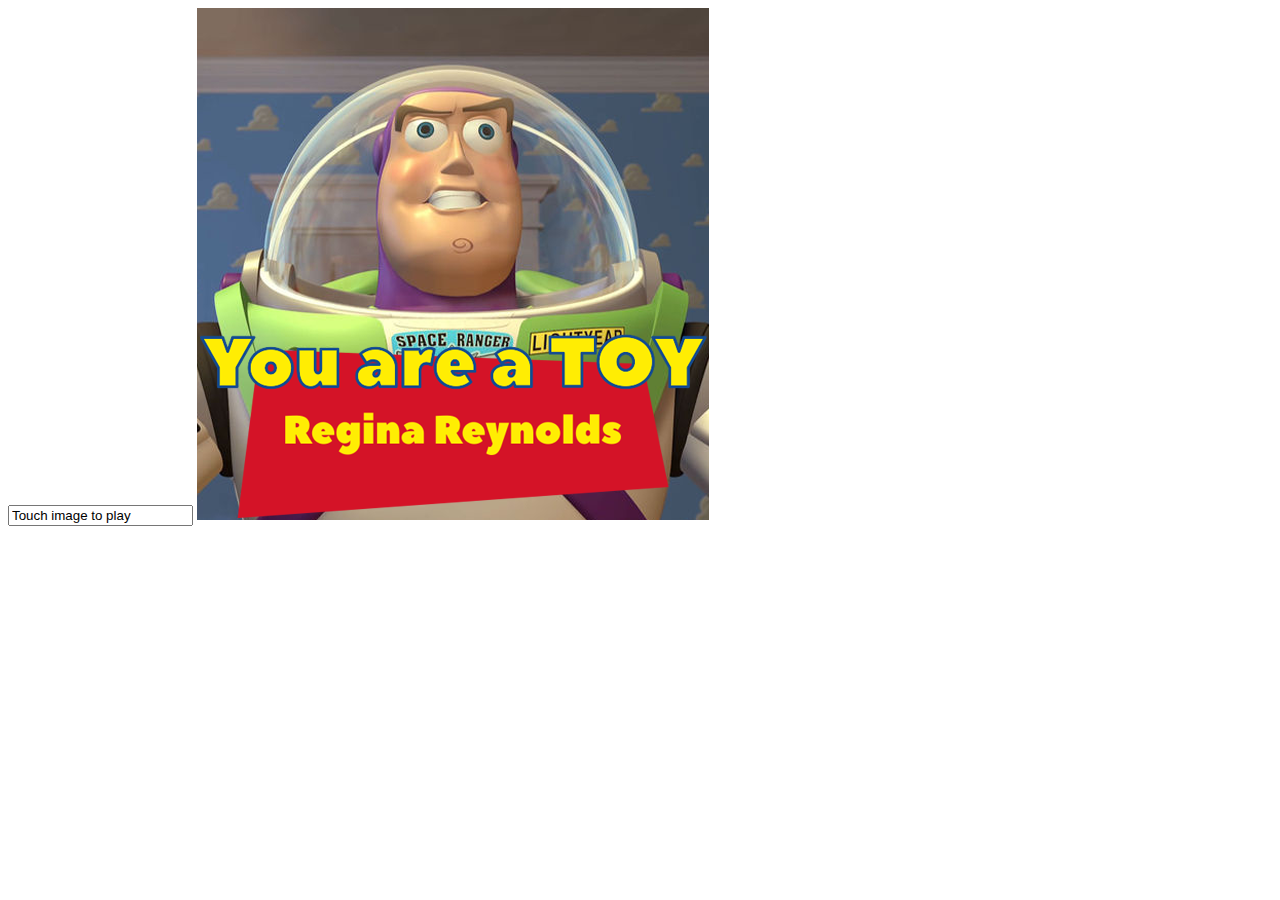
<file: RR1/cover.html>
<!DOCTYPE HTML>

<!--
Perlenspiel is a scheme by Professor Moriarty (bmoriarty@wpi.edu).
Perlenspiel is Copyright © 2009-17 Worcester Polytechnic Institute.
This file is part of Perlenspiel.

Perlenspiel is free software: you can redistribute it and/or modify
it under the terms of the GNU Lesser General Public License as published
by the Free Software Foundation, either version 3 of the License, or
(at your option) any later version.

Perlenspiel is distributed in the hope that it will be useful,
but WITHOUT ANY WARRANTY; without even the implied warranty of
MERCHANTABILITY or FITNESS FOR A PARTICULAR PURPOSE. See the
GNU Lesser General Public License for more details.

You may have received a copy of the GNU Lesser General Public License
along with Perlenspiel. If not, see <http://www.gnu.org/licenses/>.
-->

<html lang="en">
<head>
	<title>Perlenspiel 3.2</title>
	<meta charset="utf-8" />
	<meta http-equiv="X-UA-Compatible" content="IE=edge, chrome=1" />
	<meta name="description" content="Perlenspiel 3.2" />
	<meta name="viewport" content="width=device-width, initial-scale=1.0, maximum-scale=1.0, user-scalable=no" />
	<meta http-equiv="Pragma" content="no-cache" />
	<meta name="apple-mobile-web-app-capable" content="yes" />
	<meta name="mobile-web-app-capable" content="yes" />
	<link rel="manifest" href="http://users.wpi.edu/~bmoriarty/ps/manifest.json" />
	<link rel="icon" sizes="192x192" href="http://users.wpi.edu/~bmoriarty/ps/icons/icon192.png" />
	<meta name="apple-mobile-web-app-status-bar-style" content="black-translucent" />
	<link rel="shortcut icon" href="http://users.wpi.edu/~bmoriarty/ps/icons/favicon.png" />
	<link rel="apple-touch-icon" href="http://users.wpi.edu/~bmoriarty/ps/icons/apple-touch-icon.png" />
	<link rel="apple-touch-icon-precomposed" href="http://users.wpi.edu/~bmoriarty/ps/icons/apple-touch-icon.png" />
	<link rel="stylesheet" type="text/css" href="http://users.wpi.edu/~bmoriarty/ps/cover3.2.css" />
	<script type="text/javascript" src="http://users.wpi.edu/~bmoriarty/ps/cover3.2.js"></script>
</head>
<body onload="init( 0x303030, 0xFFFFFF );">
	<div id="main">
		<!--
		IMPORTANT! Your cover.png file should be exactly 512 x 512 pixels for best quality.
		The following optional mods to this file are permitted:
		Change the value="Touch image to play" string in the <input> element below to alter the top line of text.
		Change the href="game.html" string in the <a> element below to specify a different game file.
		Change the src="cover.png" string in the <img> element below to specify a different cover image file.
		Change the alt="Game" string in the <img> element to match the name of your game.
		Change the FIRST parameter of the body.onload init() call above to the RGB triplet value of the desired background color.
		Change the SECOND parameter of the body.onload init() call above to the RGB triplet value of the desired status line color.
		Modding this file in any other way can result in unpredictable breakage, and is a violation of The Rules.
		-->
		<input id="sts" type="text" readonly="readonly" value="Touch image to play" />
		<a id="cvr" href="game.html"><img id="pic" src="cover-RR1.png" alt="Game"></a>
	</div>
</body>
</html>
</file>
